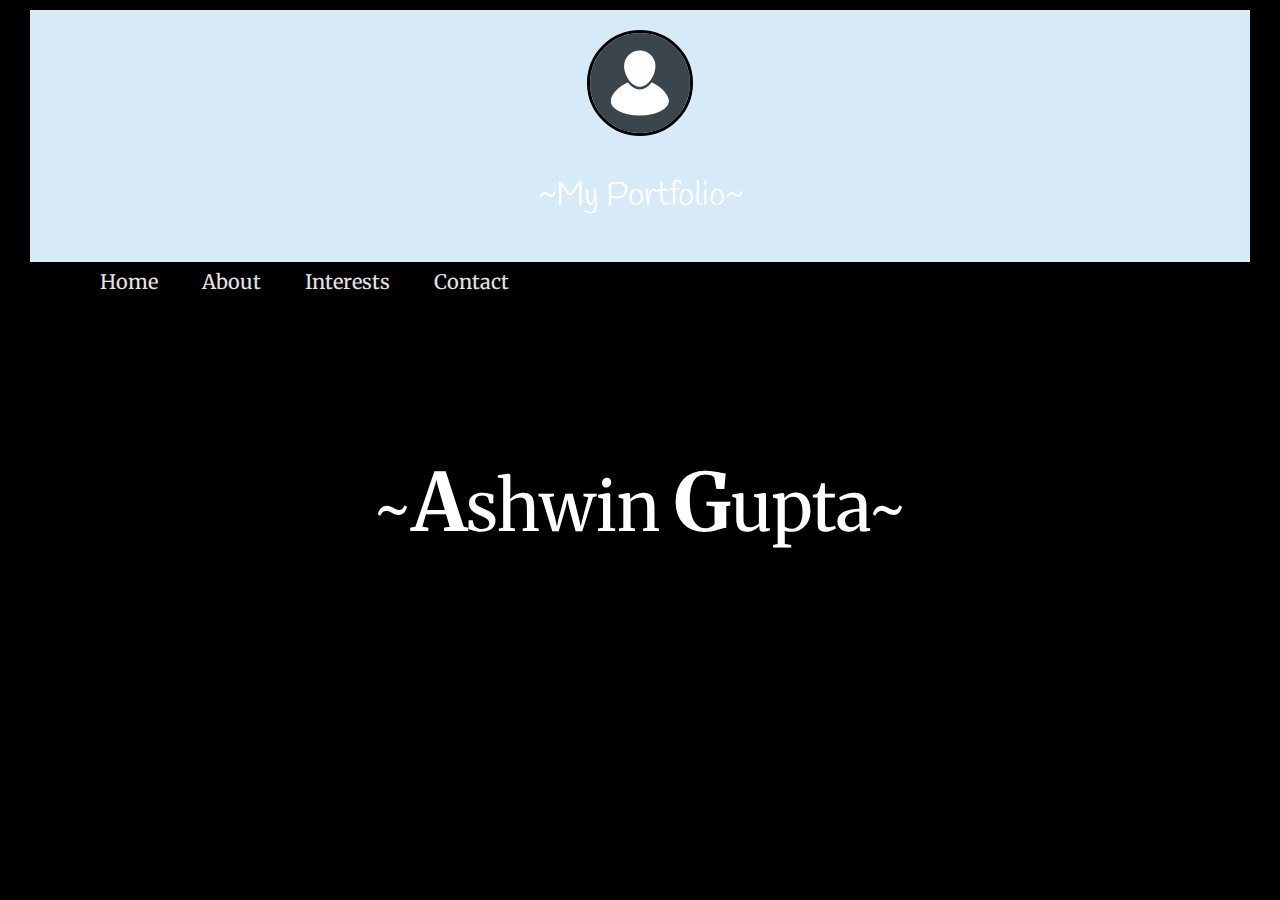
<file: index.html>
<!DOCTYPE html>
<html>
<head>
	<meta charset="utf-8">
	<link href="https://fonts.googleapis.com/css?family=Handlee" rel="stylesheet">
	<link href="https://fonts.googleapis.com/css?family=Montserrat" rel="stylesheet">
	<link rel="stylesheet" type="text/css" href="css/main.css" >
	<link href="https://fonts.googleapis.com/css?family=Roboto" rel="stylesheet">
	<link href="https://fonts.googleapis.com/css?family=Merriweather" rel="stylesheet">
	<title>My Portfolio</title>

</head>
<body class="tm-section">
	<header>
		
  
   <div class="header">
  <img  class ="img-circle" src="0.jpg"  >
  <p>~My Portfolio~</p>
 <ul class="head-nav">
		<nav>
			<li><a href="index.html">Home</a></li>
			<li><a href="About.html">About</a></li>
			<li><a href="Hobbies.html">Interests</a></li>
			<li><a href="contact.html">Contact</a></li>
		</nav>
    </ul>
 
 </div>
 </header>
 <!-- ------------------------------------------------------- -->
<div class="back"> 
<article class="ashwin">
	
	<p>
		~<b>A</b>shwin <b>G</b>upta~

	</p>
   <p>
   	
   </p>
</article>
</div>







   


</body>
</html>
</file>
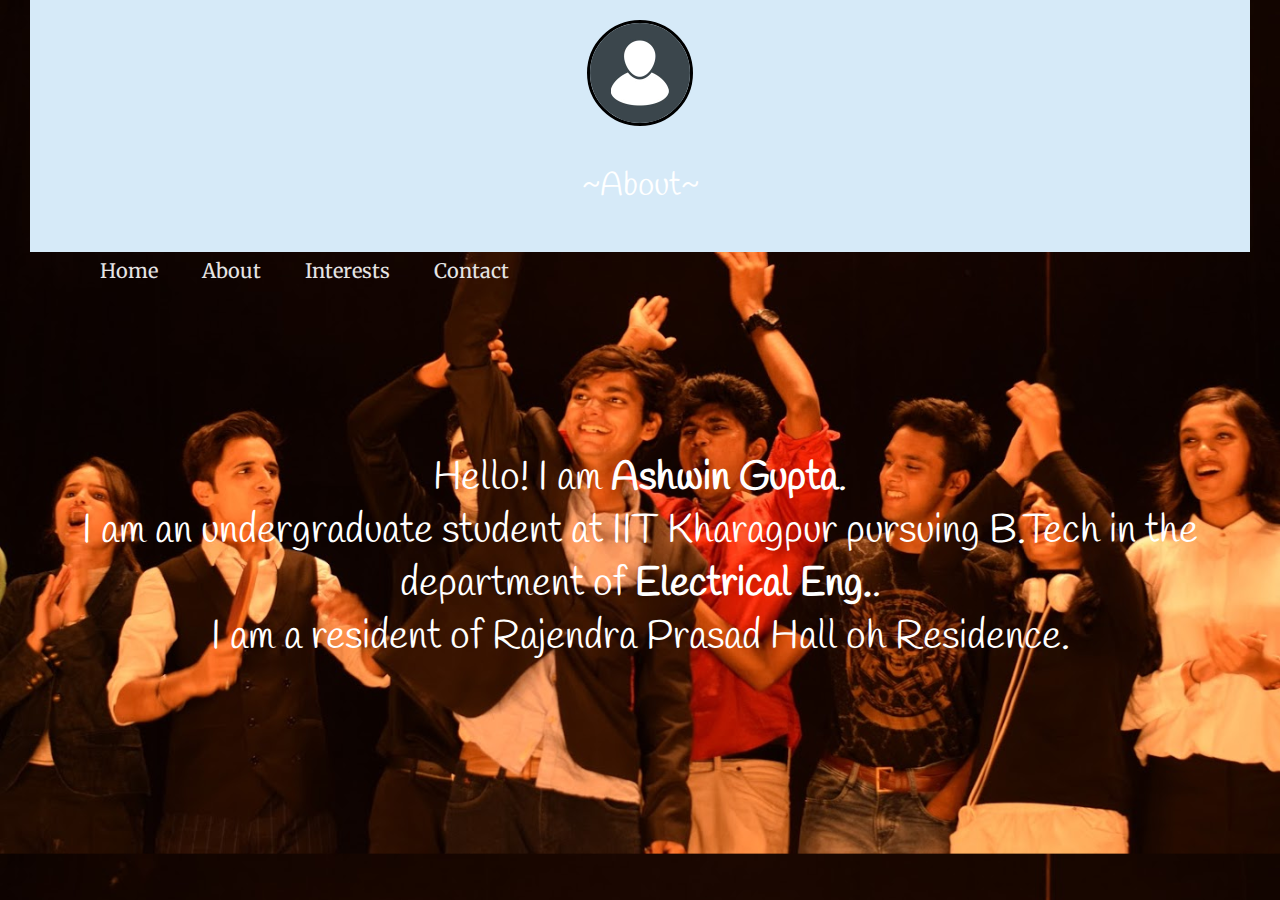
<file: About.html>
<!DOCTYPE html>
<html>
<head>
	<meta charset="utf-8">
	<link href="https://fonts.googleapis.com/css?family=Handlee" rel="stylesheet">
	<link href="https://fonts.googleapis.com/css?family=Montserrat" rel="stylesheet">
	<link rel="stylesheet" type="text/css" href="css/main.css" >
	<link href="https://fonts.googleapis.com/css?family=Roboto" rel="stylesheet">
	<link href="https://fonts.googleapis.com/css?family=Merriweather" rel="stylesheet">
	<title>About Me</title>
</head>
<body class="About-body">
	  <header>
	   <div class="header">
  <img  class ="img-circle" src="0.jpg"  >
  <p>~About~</p>
 <ul class="head-nav">
		<nav>
			<li><a href="index.html">Home</a></li>
			<li><a href="About.html">About</a></li>
			<li><a href="Hobbies.html">Interests</a></li>
			<li><a href="contact.html">Contact</a></li>
		</nav>
    </ul>
 
 </div>
 </header>
 <div class="box">
 <article class="article">
 	<p class="hello">
 		Hello! I am <strong>Ashwin Gupta</strong>.<br/> I am an undergraduate student at IIT Kharagpur pursuing B.Tech in the department of <strong>Electrical Eng.</strong>.<br/> I am a resident of Rajendra Prasad Hall oh Residence.
 	</p>
 </article>
</div>


</body>
</html>
</file>
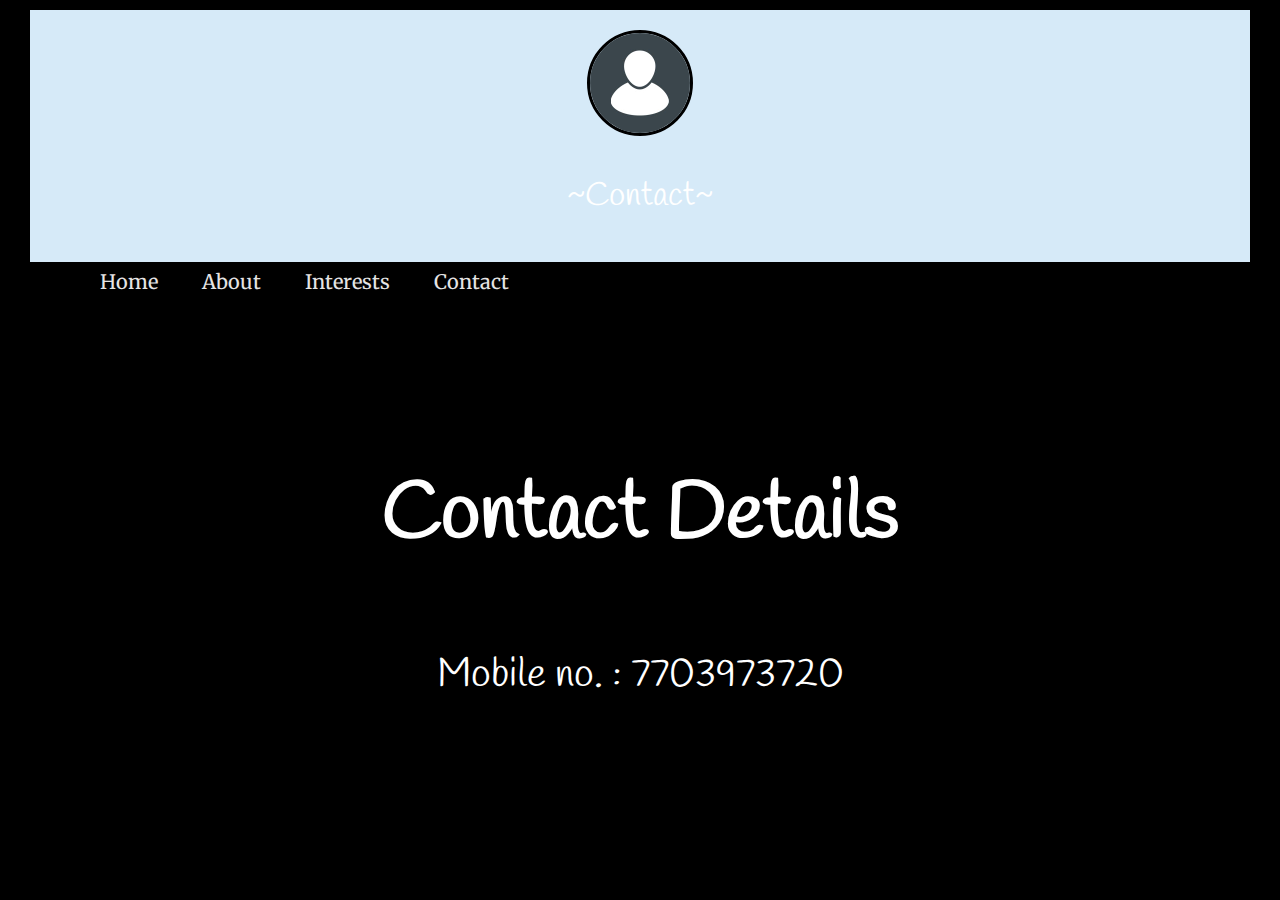
<file: contact.html>
<!DOCTYPE html>
<html>
<head>
	<title>Contact</title>


	<meta charset="utf-8">
	<link href="https://fonts.googleapis.com/css?family=Handlee" rel="stylesheet">
	<link href="https://fonts.googleapis.com/css?family=Montserrat" rel="stylesheet">
	<link rel="stylesheet" type="text/css" href="css/main.css" >
	<link href="https://fonts.googleapis.com/css?family=Roboto" rel="stylesheet">
	<link href="https://fonts.googleapis.com/css?family=Merriweather" rel="stylesheet">
</head>
<body class="l1">
<header>
		
  
   <div class="header">
  <img  class ="img-circle" src="0.jpg"  >
  <p>~Contact~</p>
 <ul class="head-nav">
		<nav>
			<li><a href="index.html">Home</a></li>
			<li><a href="About.html">About</a></li>
			<li><a href="Hobbies.html">Interests</a></li>
			<li><a href="contact.html">Contact</a></li>
		</nav>
    </ul>
 
 </div>
 </header>
 <div class="contact">
 <h1><p>Contact Details</p></h1>
 	<p> Mobile no. : 7703973720</p>

 </div>



</body>
</html>
</file>
<file: css/main.css>
html{
	margin:0;
	padding: 0;
}
.header{
   background-image: url("https://designshack.net/wp-content/uploads/best-subtle-black-white-background-textures.jpg");
    background-color:#D6EAF8;
    max-width: 1200px;
    font-family: 'Handlee', cursive;
    margin:auto;
    padding: 10px; 
}


.img-circle {
    border: 3px solid black;
    border-radius: 50%;
    display: block;
    width: 100px;
    height: 100px;
    margin: auto;
    margin-top:10px; 
}

.header p {
    font-size: 25pt;
    color: #ffffff;

    padding-top: 5px;
    text-align: center;
    
}
.head-nav{
float: left; 
 outline-style: none;
 text-shadow: 20%;
 /*font-family: 'Handlee', cursive;*/
font-family: 'Merriweather', serif;
}
.head-nav nav li{
	display: inline-block;
}

.head-nav nav li a{
	text-decoration: none;
	padding: 10px 20px;
    font-size: 20px;
    color: #E5E4E4;
}


.tm-section {
    font-family: 'Handlee', cursive;
    font-size: 13pt;
    background-color: #000000;
    padding: 10px;
   background-color:#000000;
    margin: 0;
  /*background-image: url("Img-circle.jpg");
background-repeat: no-repeat;
 */
}




.ashwin{
	 /*font-family: 'Montserrat', sans-serif;*/
	 font-family: 'Merriweather', serif;
     color: #ffffff;
     font-size: 70px;
     font-weight: 10px;    
     padding: 80px 40px;
     text-align: center;    
     
}
b{
	font-size:80px;
}

.back{
	margin:auto; 
	margin-top: 40px;
    margin-bottom: 40px;
	max-width: 1200px;
	max-height:1200px;
	 
   
    background-image: url("http://www.larutadelsorigens.cat/filelook/full/26/265454/fire-wallpaper-hd.jpg");
    
}
.gupta{
     width: 280px;
     height: auto;
     align-content: center;
     border-style: solid;
     border-width: 10px;
     border-spacing:0px;
     border-color: black; 

}

<!-------------------------------------------------------------------------- -->





.article{
background-image: url("background.jpg");
background-repeat:no-repeat;
background-size: cover;
align-content: center;

text-align:center;
font-family: 'Handlee', cursive;
font-size: 80px;
margin: auto;
margin-top: 200px;

}

.About-body{
	background-color: #000000;
	margin: auto;
	background-image: url("b1.jpg");
    background-size: cover;
}
.hello{
margin-top: 200px;
color:#ffffff;
text-align: center;
font-size: 40px;
font-family: 'Handlee', cursive;
}


.box{
margin-top: 120px;


}
----------------------------------------------------
.hobbe{
    margin: auto;
    text-align: center;
    padding: 10px;
    margin-top: 40px;
}

.hobbe ul{
    
    text-align: center;
    padding: 40px;
    font-family:'Handlee', cursive;
    font-size: 40px;
    color:#ffffff;
    vertical-align: baseline;
margin-top: 80px;

} 
.b3{
    font-family: 'Handlee', cursive;
    font-size: 13pt;
    background-color: #000000;
    padding: 10px;
   background-color:#000000;
    margin: 0;
}
.contact{
 text-align: center;
    padding: 40px;
    font-family:'Handlee', cursive;
    font-size: 40px;
    color:#ffffff;
    vertical-align: baseline;
margin-top: 80px;

}


.l1{ font-family: 'Handlee', cursive;
    font-size: 13pt;
    background-color: #000000;
    padding: 10px;
   background-color:#000000;
    margin: 0;
    
}
</file>
